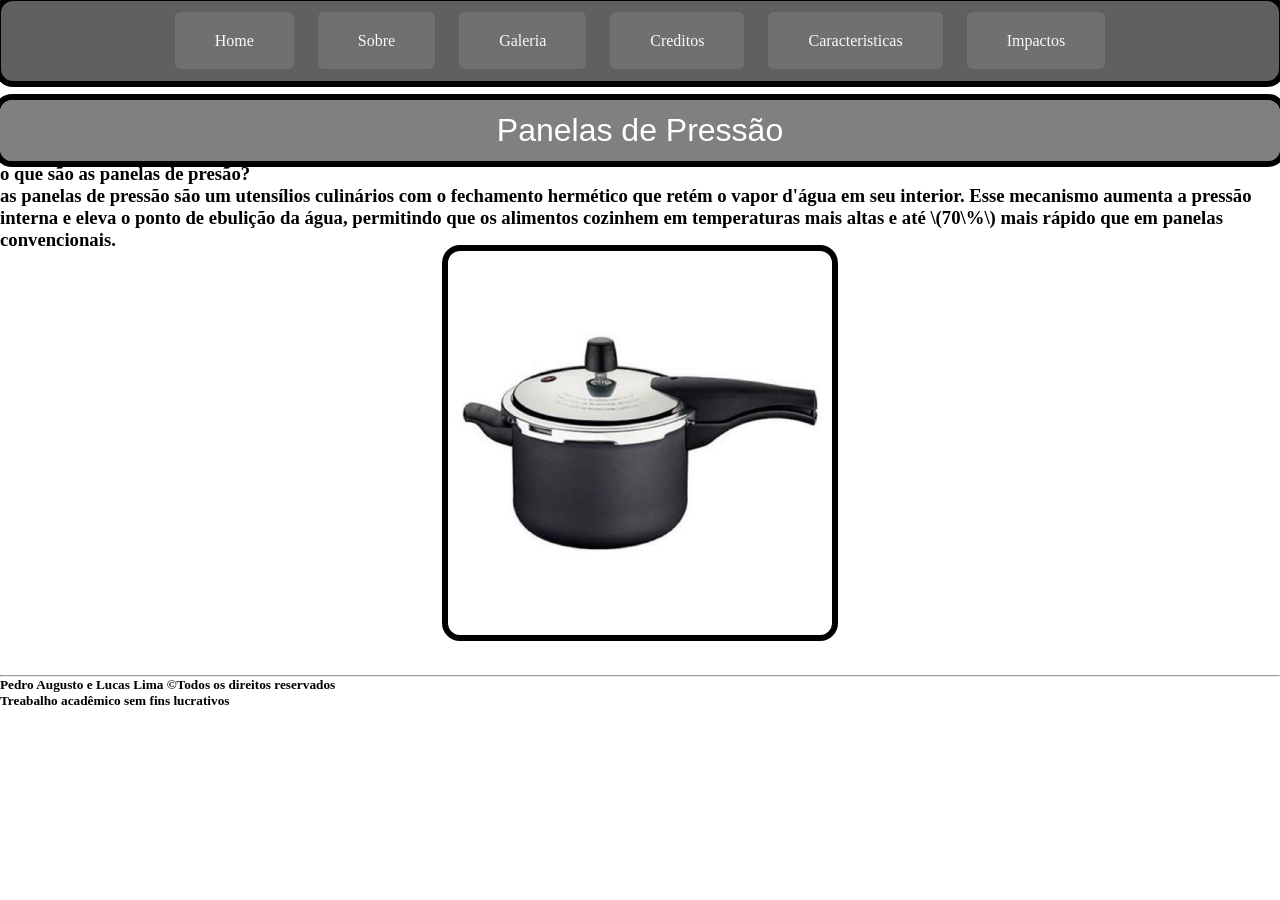
<file: index.html>
<!doctype html>
<html lang="pt-br">
	<head>
		<title>panela de pressao</title>
		<meta charset="utf-8">
		<link rel="icon" type="image" href="img/icone de imagem.png">
		<link rel="stylesheet" type="text/css" href="style.css">
	</head>
	<body>
	<div id="all">
			<nav id="menu">
				<ul class="menu">
					<li> <a href="/pedro_augusto_e_lucas_lima_panelas_de_press-o/index.html"><i class="material-icons left"></i>Home</a></li>
					<li> <a href="/pedro_augusto_e_lucas_lima_panelas_de_press-o/sobre.html"><i class="material-icons left"></i>Sobre</a></li>
					<li> <a href="/pedro_augusto_e_lucas_lima_panelas_de_press-o/galeria.html"><i class="material-icons right"></i>Galeria</a></li>
					<li> <a href="/pedro_augusto_e_lucas_lima_panelas_de_press-o/creditos.html"><i class="material-icons right"></i>Creditos</a></li>
					<li> <a href="/pedro_augusto_e_lucas_lima_panelas_de_press-o/caracteristicas.html"><i class="material-icons right"></i>Caracteristicas</a></li>
					<li> <a href="/pedro_augusto_e_lucas_lima_panelas_de_press-o/impactos.html"><i class="material-icons right"></i>Impactos</a></li>
				</ul>
			</nav>
		</div><br>
		<div class="texto-grande">Panelas de Pressão</div>
		<hr>
		<h3>
		<div class="menu-b">
		o que são as panelas de presão?
			<p>as panelas de pressão são um utensílios culinários com o fechamento hermético que retém o vapor d'água em seu interior. Esse mecanismo aumenta a pressão interna e eleva o ponto de ebulição da água, permitindo que os alimentos cozinhem em temperaturas mais altas e até \(70\%\) mais rápido que em panelas convencionais.</p>
			<div class="container-bloco">
				<div class="caixa-imagem-grande">
					<img src="img/panela 1.jpg">
				</div>
			</div>
		</div>	
		</h3>
		<hr>
		<div class="menu-c">
		<h5>Pedro Augusto e Lucas Lima &copyTodos os direitos reservados<br>Treabalho acadêmico sem fins lucrativos</h5>
		</div>
	</body>
</html>
</file>
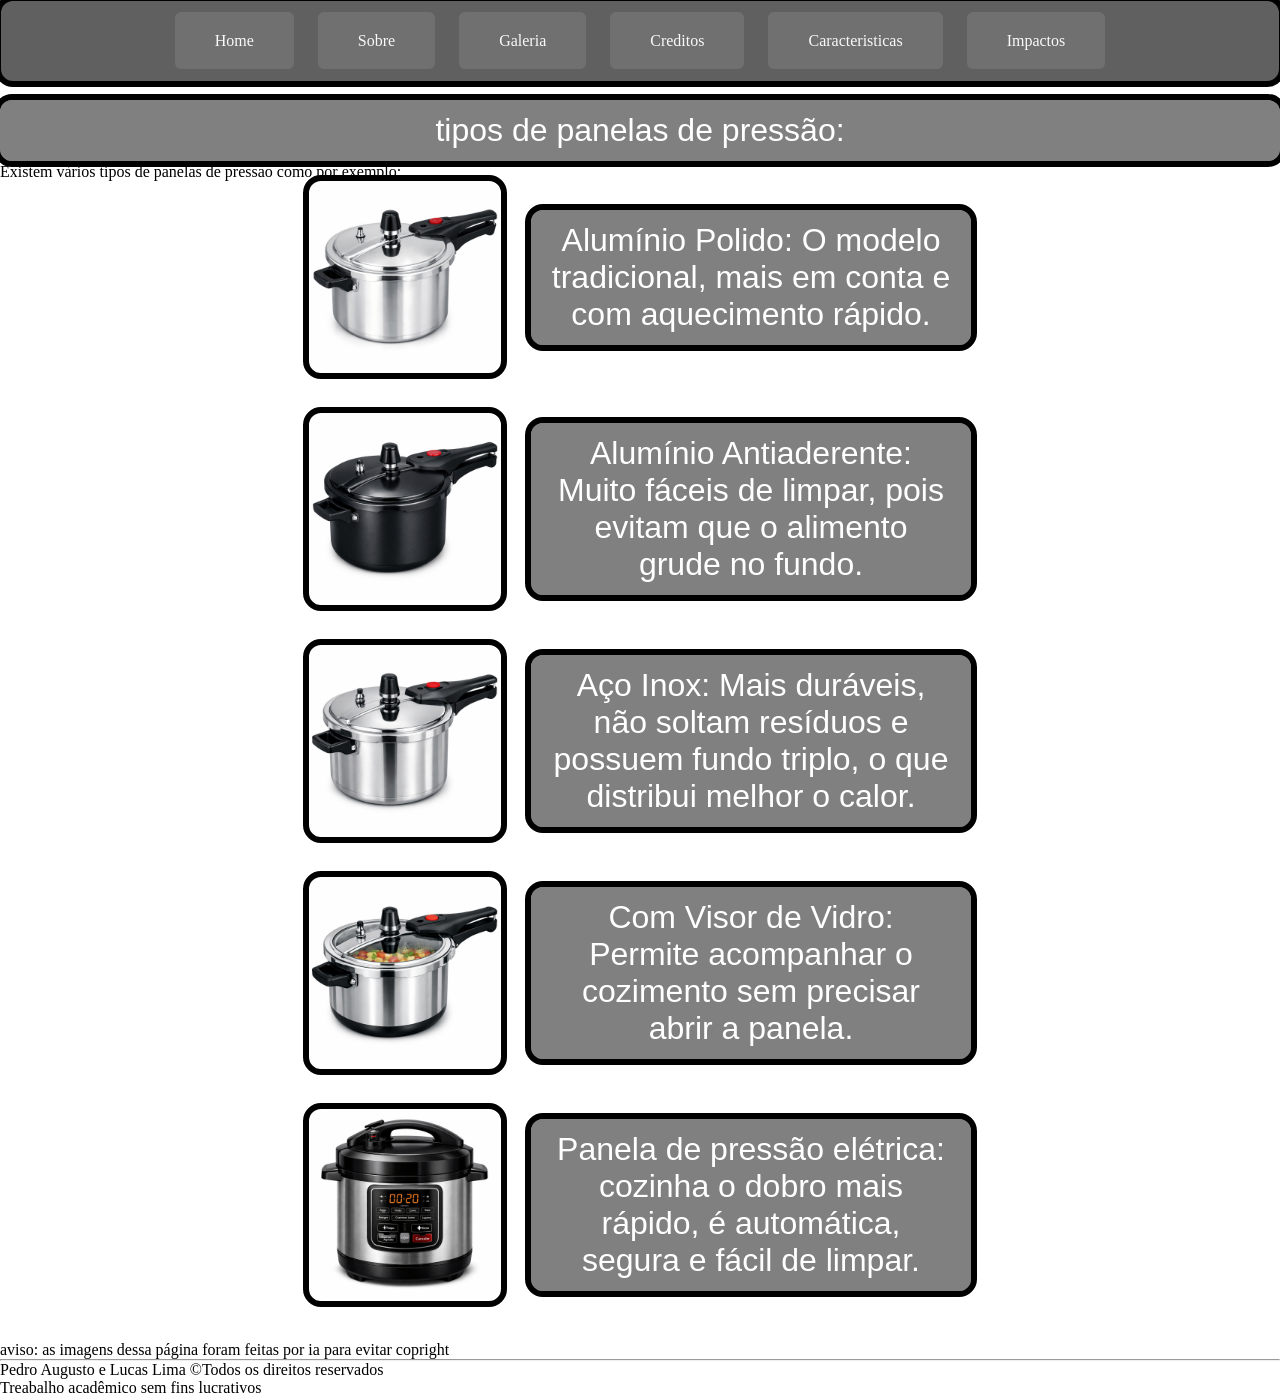
<file: galeria.html>
<!doctype html>
<html lang = "pt-br">
	<head>
		<title>tipos de panelas de pressão</title>
		<meta charset="utf-8">
		<link rel="stylesheet" type="text/css" href="style.css">
		<link rel="icon" type+"image" href="img/icone de imagem.png">
	<body>
	<div id="all">
			<nav id="menu">
				<ul class="menu">
					<li> <a href="/pedro_augusto_e_lucas_lima_panelas_de_press-o/index.html"><i class="material-icons left"></i>Home</a></li>
					<li> <a href="/pedro_augusto_e_lucas_lima_panelas_de_press-o/sobre.html"><i class="material-icons left"></i>Sobre</a></li>
					<li> <a href="/pedro_augusto_e_lucas_lima_panelas_de_press-o/galeria.html"><i class="material-icons right"></i>Galeria</a></li>
					<li> <a href="/pedro_augusto_e_lucas_lima_panelas_de_press-o/creditos.html"><i class="material-icons right"></i>Creditos</a></li>
					<li> <a href="/pedro_augusto_e_lucas_lima_panelas_de_press-o/caracteristicas.html"><i class="material-icons right"></i>Caracteristicas</a></li>
					<li> <a href="/pedro_augusto_e_lucas_lima_panelas_de_press-o/impactos.html"><i class="material-icons right"></i>Impactos</a></li>
				</ul>
			</nav>
	</div><br>
		<div class="texto-grande">
		tipos de panelas de pressão:
		</div>
		<hr>
			<p>Existem vàrios tipos de panelas de pressão como por exemplo:</p>
			
			<div class="container-bloco">
				<div class="caixa-imagem">
					<img src="img/polido.png">
				</div>
				<p class="descricao-imagem">Alumínio Polido: O modelo tradicional, mais em conta e com aquecimento rápido.</p>
			</div>
			
			<div class="container-bloco">
				<div class="caixa-imagem">
					<img src="img/aderente.png">
				</div>
				<p class="descricao-imagem">Alumínio Antiaderente: Muito fáceis de limpar, pois evitam que o alimento grude no fundo.</p>
			</div>
			
			<div class="container-bloco">
				<div class="caixa-imagem">
					<img src="img/inox.png">
				</div>
				<p class="descricao-imagem">Aço Inox: Mais duráveis, não soltam resíduos e possuem fundo triplo, o que distribui melhor o calor.</p>
			</div>
			
			<div class="container-bloco">
				<div class="caixa-imagem">
					<img src="img/vidro.png">
				</div>
				<p class="descricao-imagem">Com Visor de Vidro: Permite acompanhar o cozimento sem precisar abrir a panela.</p>
			</div>
			
			<div class="container-bloco">
				<div class="caixa-imagem">
					<img src="img/eletrica.png">
				</div>
				<p class="descricao-imagem">Panela de pressão elétrica: cozinha o dobro mais rápido, é automática, segura e fácil de limpar.</p>
			</div>
			
			<p>aviso: as imagens dessa página foram feitas por ia para evitar copright</p>
			
		<hr>
		<div class="menu-c">
		Pedro Augusto e Lucas Lima &copyTodos os direitos reservados<br>Treabalho acadêmico sem fins lucrativos
		</div>
		
	</body>
</html>
</file>
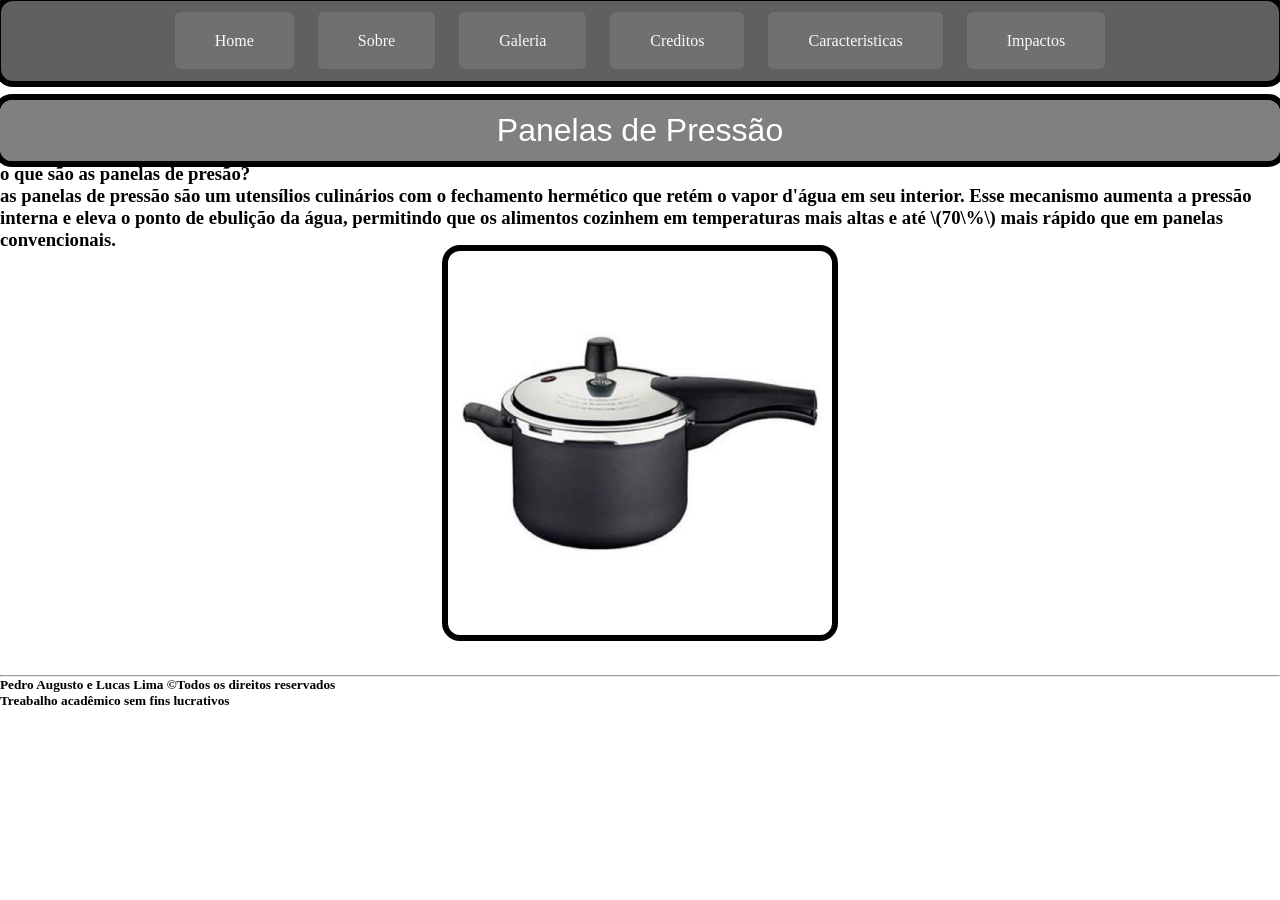
<file: impactos.html>
<!doctype html>
<html lang="pt-br">
	<head>
		<title>panela de pressao</title>
		<meta charset="utf-8">
		<link rel="icon" type="image" href="img/icone de imagem.png">
		<link rel="stylesheet" type="text/css" href="style.css">
	</head>
	<body>
	<div id="all">
			<nav id="menu">
				<ul class="menu">
					<li> <a href="/pedroferrari10.github.io/pedro_augusto_e_lucas_lima_panelas_de_press-o/index.html"><i class="material-icons left"></i>Home</a></li>
					<li> <a href="/pedroferrari10.github.io/pedro_augusto_e_lucas_lima_panelas_de_press-o/sobre.html"><i class="material-icons left"></i>Sobre</a></li>
					<li> <a href="/pedroferrari10.github.io/pedro_augusto_e_lucas_lima_panelas_de_press-o/galeria.html"><i class="material-icons right"></i>Galeria</a></li>
					<li> <a href="/pedroferrari10.github.io/pedro_augusto_e_lucas_lima_panelas_de_press-o/creditos.html"><i class="material-icons right"></i>Creditos</a></li>
					<li> <a href="/pedroferrari10.github.io/pedro_augusto_e_lucas_lima_panelas_de_press-o/caracteristicas.html"><i class="material-icons right"></i>Caracteristicas</a></li>
					<li> <a href="/pedroferrari10.github.io/pedro_augusto_e_lucas_lima_panelas_de_press-o/impactos.html"><i class="material-icons right"></i>Impactos</a></li>
				</ul>
			</nav>
		</div><br>
		<div class="texto-grande">Panelas de Pressão</div>
		<hr>
		<h3>
		<div class="menu-b">
		o que são as panelas de presão?
			<p>as panelas de pressão são um utensílios culinários com o fechamento hermético que retém o vapor d'água em seu interior. Esse mecanismo aumenta a pressão interna e eleva o ponto de ebulição da água, permitindo que os alimentos cozinhem em temperaturas mais altas e até \(70\%\) mais rápido que em panelas convencionais.</p>
			<div class="container-bloco">
				<div class="caixa-imagem-grande">
					<img src="img/panela 1.jpg">
				</div>
			</div>
		</div>	
		</h3>
		<hr>
		<div class="menu-c">
		<h5>Pedro Augusto e Lucas Lima &copyTodos os direitos reservados<br>Treabalho acadêmico sem fins lucrativos</h5>
		</div>
	</body>
</html>
</file>
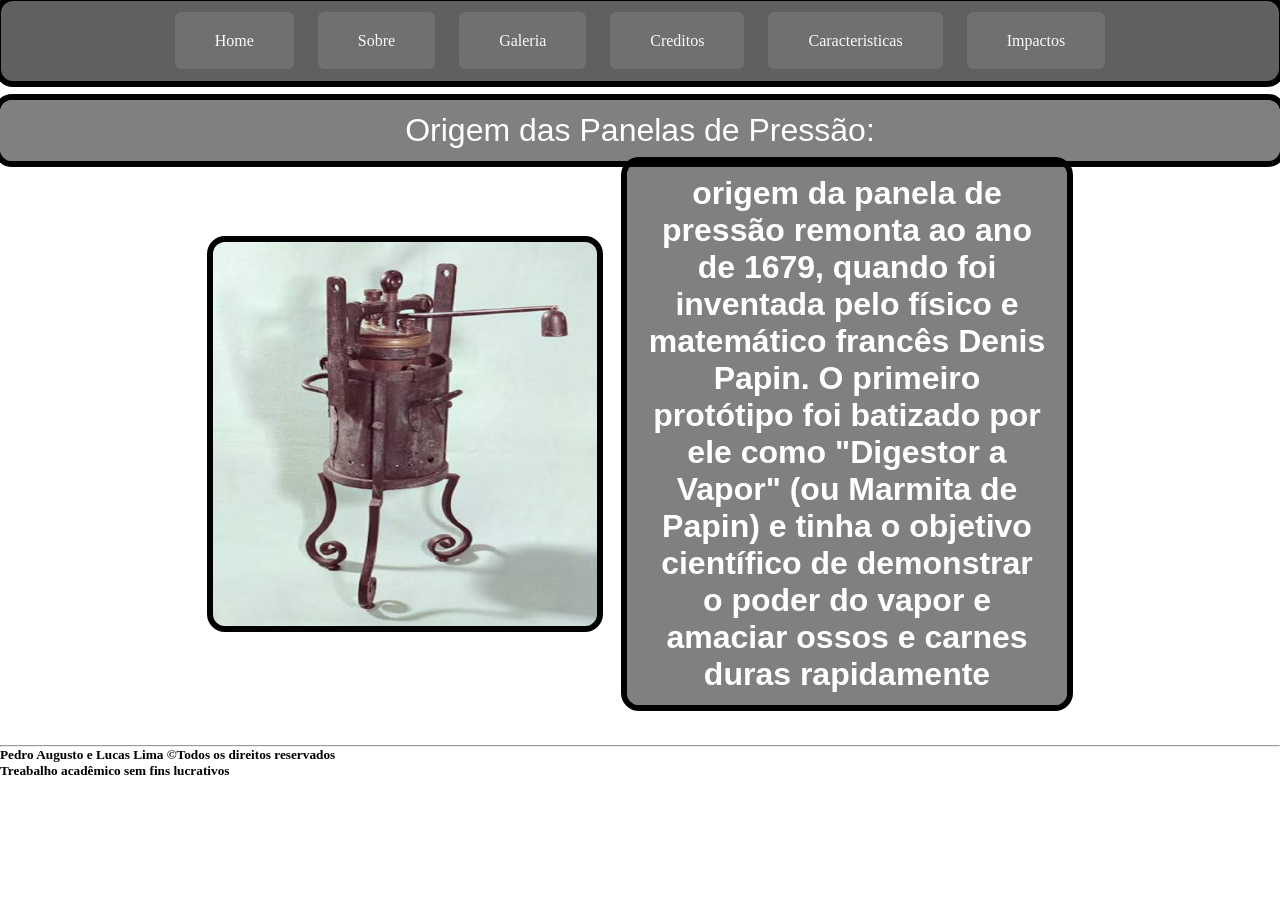
<file: sobre.html>
<!doctype html>
<html lang="pt-br">
	<head>
		<title>origem das panelas de pressão</title>
		<meta charset="utf-8">
		<link rel="stylesheet" type="text/css" href="style.css">
		<link rel="icon" type="image" href="img/icone de imagem.png">
	</head>
	<body>
	<div id="all">
			<nav id="menu">
				<ul class="menu">
					<li> <a href="/pedroferrari10.github.io/pedro_augusto_e_lucas_lima_panelas_de_press-o/index.html"><i class="material-icons left"></i>Home</a></li>
					<li> <a href="/pedroferrari10.github.io/pedro_augusto_e_lucas_lima_panelas_de_press-o/sobre.html"><i class="material-icons left"></i>Sobre</a></li>
					<li> <a href="/pedroferrari10.github.io/pedro_augusto_e_lucas_lima_panelas_de_press-o/galeria.html"><i class="material-icons right"></i>Galeria</a></li>
					<li> <a href="/pedroferrari10.github.io/pedro_augusto_e_lucas_lima_panelas_de_press-o/creditos.html"><i class="material-icons right"></i>Creditos</a></li>
					<li> <a href="/pedroferrari10.github.io/pedro_augusto_e_lucas_lima_panelas_de_press-o/caracteristicas.html"><i class="material-icons right"></i>Caracteristicas</a></li>
					<li> <a href="/pedroferrari10.github.io/pedro_augusto_e_lucas_lima_panelas_de_press-o/impactos.html"><i class="material-icons right"></i>Impactos</a></li>
				</ul>
			</nav>
		</div><br>
		<div class="texto-grande">Origem das Panelas de Pressão:</div>
		<hr>
		<h3>
		<div class="menu-b">
			</div>
		<div class="container-bloco">
			<div class="caixa-imagem-grande">
				<img src="img/p.jpg">
			</div>
			<p class="descricao-imagem">origem da panela de pressão remonta ao ano de 1679, quando foi inventada pelo físico e matemático francês Denis Papin. O primeiro protótipo foi batizado por ele como "Digestor a Vapor" (ou Marmita de Papin) e tinha o objetivo científico de demonstrar o poder do vapor e amaciar ossos e carnes duras rapidamente</p>
		</div>
		</h3>
		<hr>
		<h5>Pedro Augusto e Lucas Lima &copyTodos os direitos reservados<br>Treabalho acadêmico sem fins lucrativos</h5>
	</body>
</html>
</file>
<file: style.css>
/*Arquivo estilo.css ---- menu1 centralizado */
*{ 
     margin: 0px;    
     padding: 0px; 
}
body{ font-family: Ms Trebuchet; }
a{ text-decoration: none; color: #000; }
a:hover{ }

#all{
            width: 1278px;
            height: 80px;
            line-height: 80px; /* centraliza na vertical */
            background-color: #606060;
            border: 1px dashed #ccc;
            margin: 0 auto;
        }
ul.menu{
            text-align: center; /* centraliza na horizontal */
			outline: 6px solid #000000;
			border-radius: 12px;
        }
		
ul.menu li{
			background-color: #606060;
            display: inline-block; /* centraliza na horizontal */
            margin: 0 10px; /* quanto maior o px mais distante eles ficam*/
        }
		
ul.menu li a{
            background-color: #707070;
            border-radius: 6px; /*bordas arredondadas, quanto maior mais redondo fica*/
            padding: 20px 40px; /* o primeiro px aumenta a altura e o outro gordura */
            color: #f9f9f9;
        }
		
ul.menu li a:hover{
            background-color: #909090;
        }

.container-bloco {
  display: flex;
  align-items: center;      /* Centraliza verticalmente a imagem e o texto entre si */
  justify-content: center;   /* Centraliza o bloco inteiro na horizontal da tela */
  gap: 30px;                 /* Espaço horizontal entre a imagem e o texto */
  margin-bottom: 40px;       /* ISSO CRIA O ESPAÇO ENTRE OS BLOCOS (um abaixo do outro) */
}

.caixa-imagem {
  width: 192px;  
  height: 192px; 
  overflow: hidden;
  outline: 6px solid #000000;
  border-radius: 12px;
}

.caixa-imagem img {
  width: 100%;
  height: 100%;
  object-fit: cover;
}

.descricao-imagem {
  background-color: #808080; 
  color: #ffffff; 
  border-radius: 12px; 
  padding: 12px 20px; 
  font-size: 32px; 
  font-family: sans-serif;
  margin: 0; 
  text-align: center;
  max-width: 400px;          /* Limita a largura do balão de texto para não esticar muito */
  outline: 6px solid #000000;
}

.caixa-imagem-grande {
  width: 384px;  
  height: 384px; 
  overflow: hidden;
  outline: 6px solid #000000;
  border-radius: 12px;
}

.caixa-imagem-grande img {
  width: 100%;
  height: 100%;
  object-fit: cover;
}

.texto-grande {
  background-color: #808080; 
  color: #ffffff; 
  border-radius: 12px; 
  padding: 12px 20px; 
  font-size: 32px; 
  font-family: sans-serif;
  margin: 0; 
  text-align: center;
  outline: 6px solid #000000;
}

.rodape {
	
}
</file>
